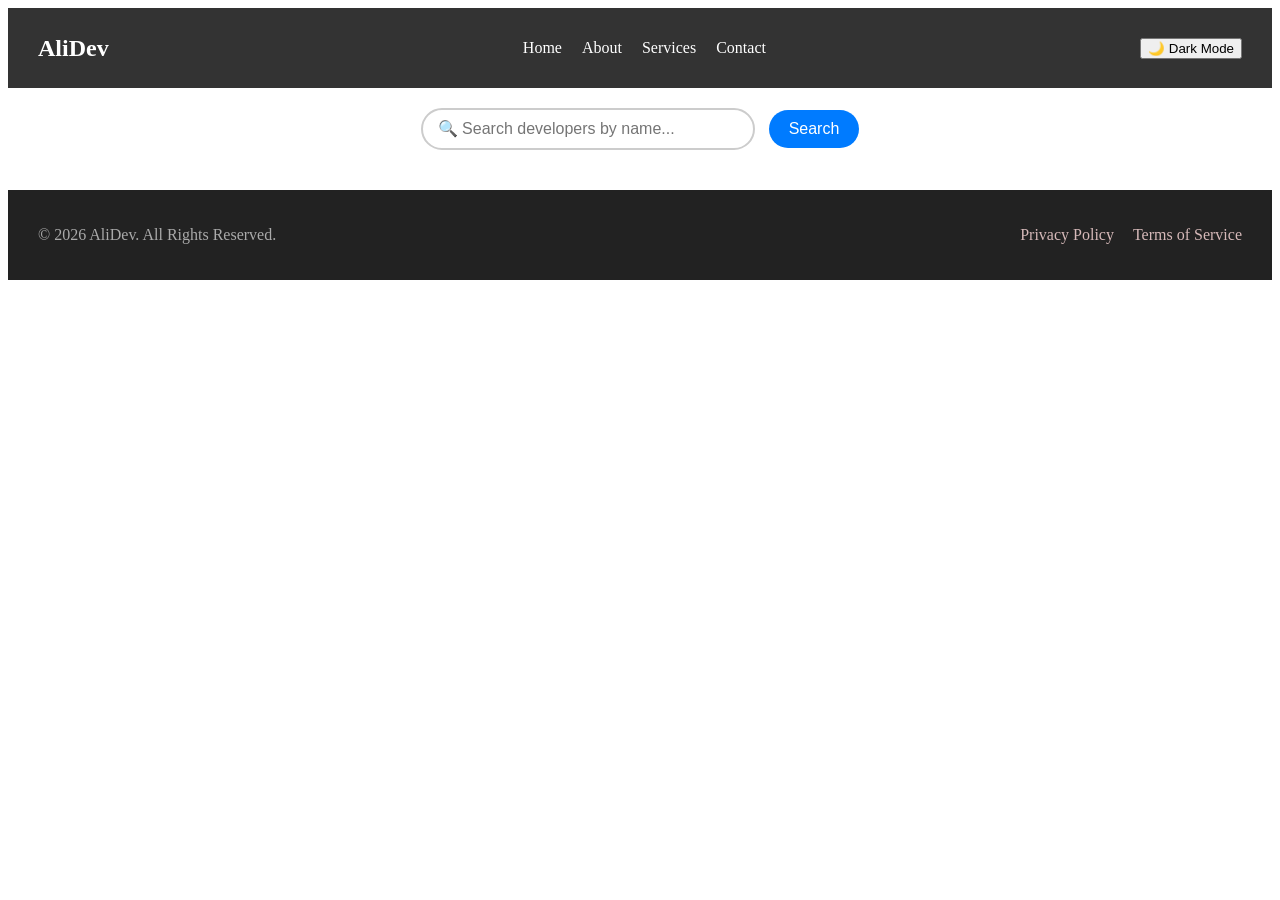
<file: Index.html>
<!DOCTYPE html>
<html>
  <head>
    <title>Hello, World!</title>
    <link rel="stylesheet" href="style.css" />
  </head>
  <body>
    <nav class="navbar">
    <div class="logo">AliDev</div>
    
    <ul class="nav-links">
        <li><a href="#">Home</a></li>
        <li><a href="#">About</a></li>
        <li><a href="#">Services</a></li>
        <li><a href="#">Contact</a></li>
    </ul>
    <button class="theme-toggle-btn">🌙 Dark Mode</button>
    </nav>
    
   <div class="search-container">
    <input type="text" id="search-input" placeholder="🔍 Search developers by name...">
    <!-- 🆕 Search Button Add Kiya -->
    <button id="search-btn">Search</button>
    </div>

        <!-- 🆕 Data Na Milne Par Yeh Message Dikhega -->
    <div id="no-data-message" style="text-align: center;
 color: red; font-weight: bold; margin-top: 20px;"> 
    </div>

        <main class="cards-container">
    <!-- JavaScript yahan khud cards banyegi live! -->
        </main>
    <!-- <div class="container"> -->

          <!--
      <div class="profile-card ali-card">
        <img src="https://picsum.photos/150?random=1" alt="Profile Picture">
        <h2>Ali</h2>
        <p>Frontend Developer Intern</p>
        <ul class="skills-list"> </ul>
        <button>Connect</button>
      </div>
    
      <div class="profile-card">
        <img src="https://picsum.photos/150?random=2" alt="Profile Picture">
        <h2>Zeeshan</h2>
        <p>UI/UX Designer</p>
        <button>Connect</button>
        </div>

       <div class="profile-card">
         <img src="https://picsum.photos/150?random=3" alt="Profile Picture">
        <h2>Usman</h2>
        <p>Full Stack Developer</p>
        <button>Connect</button>
      </div>
        <div class="profile-card">
        <img src="https://picsum.photos/150?random=3" alt="Profile Picture">
        <h2>Meer</h2>
        <p>Backend Developer</p>
        <button>Connect</button>
        </div>
        <div class="profile-card">
        <img src="https://picsum.photos/150?random=3" alt="Profile Picture">
        <h2>Affan</h2>
        <p>DevOps Developer</p>
        <button>Connect</button>
        </div>
-->

    </div>


    <footer class="main-footer">
    <p>&copy; 2026 AliDev. All Rights Reserved.</p>
    <div class="footer-links">
        <a href="#">Privacy Policy</a>
        <a href="#">Terms of Service</a>
    </div>
</footer>

  <script src="script.js"></script>
</body>
</html>
</file>
<file: style.css>
/* Pura Navbar Layout */
.navbar {
    display: flex;
    justify-content: space-between; /* Yeh line logo ko left par aur links ko extreme right par phenk degi */
    align-items: center;        /* Logo aur links ko vertically upar-neeche se center karne ke liye */
    background-color: #333;     /* Dark Grey / Blackish background */
    padding: 15px 30px;
}

/* Logo ka Style */
.navbar .logo {
    color: white;
    font-size: 24px;
    font-weight: bold;
}

/* Links ki List ko set karna */
.nav-links {
    display: flex;              /* List ke items ko bhi ek line me karne ke liye */
    gap: 20px;                  /* Links ke darmiyan faasla */
    list-style: none;           /* Bullet points (dots) hatane ke liye */
}

/* Asli Links (Text) ka Style */
.nav-links a {
    color: white;
    text-decoration: none;      /* Links ke neeche se underline hatane ke liye */
    font-size: 16px;
}

/* Link par Hover Effect */
.nav-links a:hover {
    color: #007bff;             /* Mouse upar aane par blue color ho jaye */
}


/* Jab body par .dark-theme class lagegi, to yeh colors chalenge */
body.dark-theme {
    background-color: #121212;
    color: #ffffff;
}

/* Dark mode me card ka background bhi dark karne ke liye */
body.dark-theme .profile-card {
    background-color: #1e1e1e;
    box-shadow: 0 4px 8px rgba(255, 255, 255, 0.1);
}

body.dark-theme .skills-list li {
    background-color: #333;
    color: #fff;
}
/*...search    ..*/

.search-container {
    text-align: center;
    margin: 20px 0;
}
#search-input {
    padding: 10px 15px;
    width: 300px;
    border: 2px solid #ccc;
    border-radius: 25px;
    font-size: 16px;
    outline: none;
}
#search-input:focus {
    border-color: #007bff; /* Click karne par blue border */
}
/*  Search Button  */
#search-btn {
    padding: 10px 20px;
    background-color: #007bff;
    color: white;
    border: none;
    border-radius: 25px;
    cursor: pointer;
    font-size: 16px;
    margin-left: 10px;
}
#search-btn:hover {
    background-color: #0056b3;
}

/* Sirf us dabbe ko target karne ke liye jiska naam profile-card hai */
/* Bare dabbe ko target kar rahe hain */
.container {
    display: flex;             /* Is ek line se saare cards ek line me aamne-saamne aa jayenge */
    justify-content: center;    /* Saare cards ko screen ke center me karne ke liye */
    gap: 20px;                 /* Cards ke darmiyan barabar 20px ka faasla dene ke liye */
    flex-wrap: wrap;           /* Agar screen choti ho to cards khud-ba-khud neeche wali line me aa jayein */
    padding: 50px;
}

.profile-card {
    background-color: white;
   /* width: 300px;               /* Dabbe ki chauwrai fix karne ke liye */
   /* margin: 50px auto;          /* Card ko screen ke bilkul center me lane ke liye */
    flex: 1;                      /* Yeh jadoo ki line hai! */
   padding: 30px;              /* Andar se space dene ke liye */
    border-radius: 15px;        /* Corners ko round karne ke liye */
    box-shadow: 0px 8px 12px rgba(77, 43, 199, 0.678); /* Card ke neeche halki si shadow (saya) dene ke liye */
}
.ali-card {
    flex: 3; /* Baqi sab card 1 par hain, isko humne 2 kar diya */
    background-color: #e6f2ff; /* Takay yeh card alag se rang me pehchana jaye */
}
/* Card ke andar ki image ko gol (round) karne ke liye */
.profile-card img {
    border-radius: 50px;       /* 50% karne se square image bilkul gol circle ban jati hai */
    width: 100px;
    height: 100px;
}

.skills-list {
    list-style: none; /* Dots hatane ke liye */
    padding: 0;
    margin: 15px 0;
    display: flex;
    flex-wrap: wrap;
    gap: 8px;
    justify-content: center;
}

.skills-list li {
    background-color: #582d2d;
    padding: 5px 10px;
    border-radius: 5px;
    font-size: 12px;
    font-weight: bold;
    color: #e2d9d9;
}

.main-footer {
    display: flex;
    justify-content: space-between; /* Copyright text left par aur privacy links right par! */
    align-items: center;
    background-color: #222;         /* Navbar se thoda sa mazeed dark color */
    color: #aaa;                    /* Text ka rang thoda greyish white */
    padding: 20px 30px;
    margin-top: 40px;               /* Cards wale dabbe se thoda door rakhne ke liye */
}

/* Footer ke andar wale links ka style */
.footer-links a {
    color: #d6b9b9;
    text-decoration: none;
    margin-left: 15px;              /* Links ke aapas me thoda faasla */
}

.footer-links a:hover {
    color: white;                   /* Hover karne par text bilkul safaid ho jaye */
}
</file>
<file: style01.css>
/* Pura Navbar Layout */
.navbar {
    display: flex;
    justify-content: space-between; /* Yeh line logo ko left par aur links ko extreme right par phenk degi */
    align-items: center;        /* Logo aur links ko vertically upar-neeche se center karne ke liye */
    background-color: #333;     /* Dark Grey / Blackish background */
    padding: 15px 30px;
}

/* Logo ka Style */
.navbar .logo {
    color: white;
    font-size: 24px;
    font-weight: bold;
}

/* Links ki List ko set karna */
.nav-links {
    display: flex;              /* List ke items ko bhi ek line me karne ke liye */
    gap: 20px;                  /* Links ke darmiyan faasla */
    list-style: none;           /* Bullet points (dots) hatane ke liye */
}

/* Asli Links (Text) ka Style */
.nav-links a {
    color: white;
    text-decoration: none;      /* Links ke neeche se underline hatane ke liye */
    font-size: 16px;
}

/* Link par Hover Effect */
.nav-links a:hover {
    color: #007bff;             /* Mouse upar aane par blue color ho jaye */
}


/* Jab body par .dark-theme class lagegi, to yeh colors chalenge */
body.dark-theme {
    background-color: #121212;
    color: #ffffff;
}

/* Dark mode me card ka background bhi dark karne ke liye */
body.dark-theme .profile-card {
    background-color: #1e1e1e;
    box-shadow: 0 4px 8px rgba(255, 255, 255, 0.1);
}

body.dark-theme .skills-list li {
    background-color: #333;
    color: #fff;
}
/*...search    ..*/

.search-container {
    text-align: center;
    margin: 20px 0;
}
#search-input {
    padding: 10px 15px;
    width: 300px;
    border: 2px solid #ccc;
    border-radius: 25px;
    font-size: 16px;
    outline: none;
}
#search-input:focus {
    border-color: #007bff; /* Click karne par blue border */
}
/*  Search Button  */
#search-btn {
    padding: 10px 20px;
    background-color: #007bff;
    color: white;
    border: none;
    border-radius: 25px;
    cursor: pointer;
    font-size: 16px;
    margin-left: 10px;
}
#search-btn:hover {
    background-color: #0056b3;
}

/* Sirf us dabbe ko target karne ke liye jiska naam profile-card hai */
/* Bare dabbe ko target kar rahe hain */
.container {
    display: flex;             /* Is ek line se saare cards ek line me aamne-saamne aa jayenge */
    justify-content: center;    /* Saare cards ko screen ke center me karne ke liye */
    gap: 20px;                 /* Cards ke darmiyan barabar 20px ka faasla dene ke liye */
    flex-wrap: wrap;           /* Agar screen choti ho to cards khud-ba-khud neeche wali line me aa jayein */
    padding: 50px;
}

.profile-card {
    background-color: white;
   /* width: 300px;               /* Dabbe ki chauwrai fix karne ke liye */
   /* margin: 50px auto;          /* Card ko screen ke bilkul center me lane ke liye */
    flex: 1;                      /* Yeh jadoo ki line hai! */
   padding: 30px;              /* Andar se space dene ke liye */
    border-radius: 15px;        /* Corners ko round karne ke liye */
    box-shadow: 0px 8px 12px rgba(77, 43, 199, 0.678); /* Card ke neeche halki si shadow (saya) dene ke liye */
}
.ali-card {
    flex: 3; /* Baqi sab card 1 par hain, isko humne 2 kar diya */
    background-color: #e6f2ff; /* Takay yeh card alag se rang me pehchana jaye */
}
/* Card ke andar ki image ko gol (round) karne ke liye */
.profile-card img {
    border-radius: 50px;       /* 50% karne se square image bilkul gol circle ban jati hai */
    width: 100px;
    height: 100px;
}

.skills-list {
    list-style: none; /* Dots hatane ke liye */
    padding: 0;
    margin: 15px 0;
    display: flex;
    flex-wrap: wrap;
    gap: 8px;
    justify-content: center;
}

.skills-list li {
    background-color: #582d2d;
    padding: 5px 10px;
    border-radius: 5px;
    font-size: 12px;
    font-weight: bold;
    color: #e2d9d9;
}

.main-footer {
    display: flex;
    justify-content: space-between; /* Copyright text left par aur privacy links right par! */
    align-items: center;
    background-color: #222;         /* Navbar se thoda sa mazeed dark color */
    color: #aaa;                    /* Text ka rang thoda greyish white */
    padding: 20px 30px;
    margin-top: 40px;               /* Cards wale dabbe se thoda door rakhne ke liye */
}

/* Footer ke andar wale links ka style */
.footer-links a {
    color: #d6b9b9;
    text-decoration: none;
    margin-left: 15px;              /* Links ke aapas me thoda faasla */
}

.footer-links a:hover {
    color: white;                   /* Hover karne par text bilkul safaid ho jaye */
}
</file>
